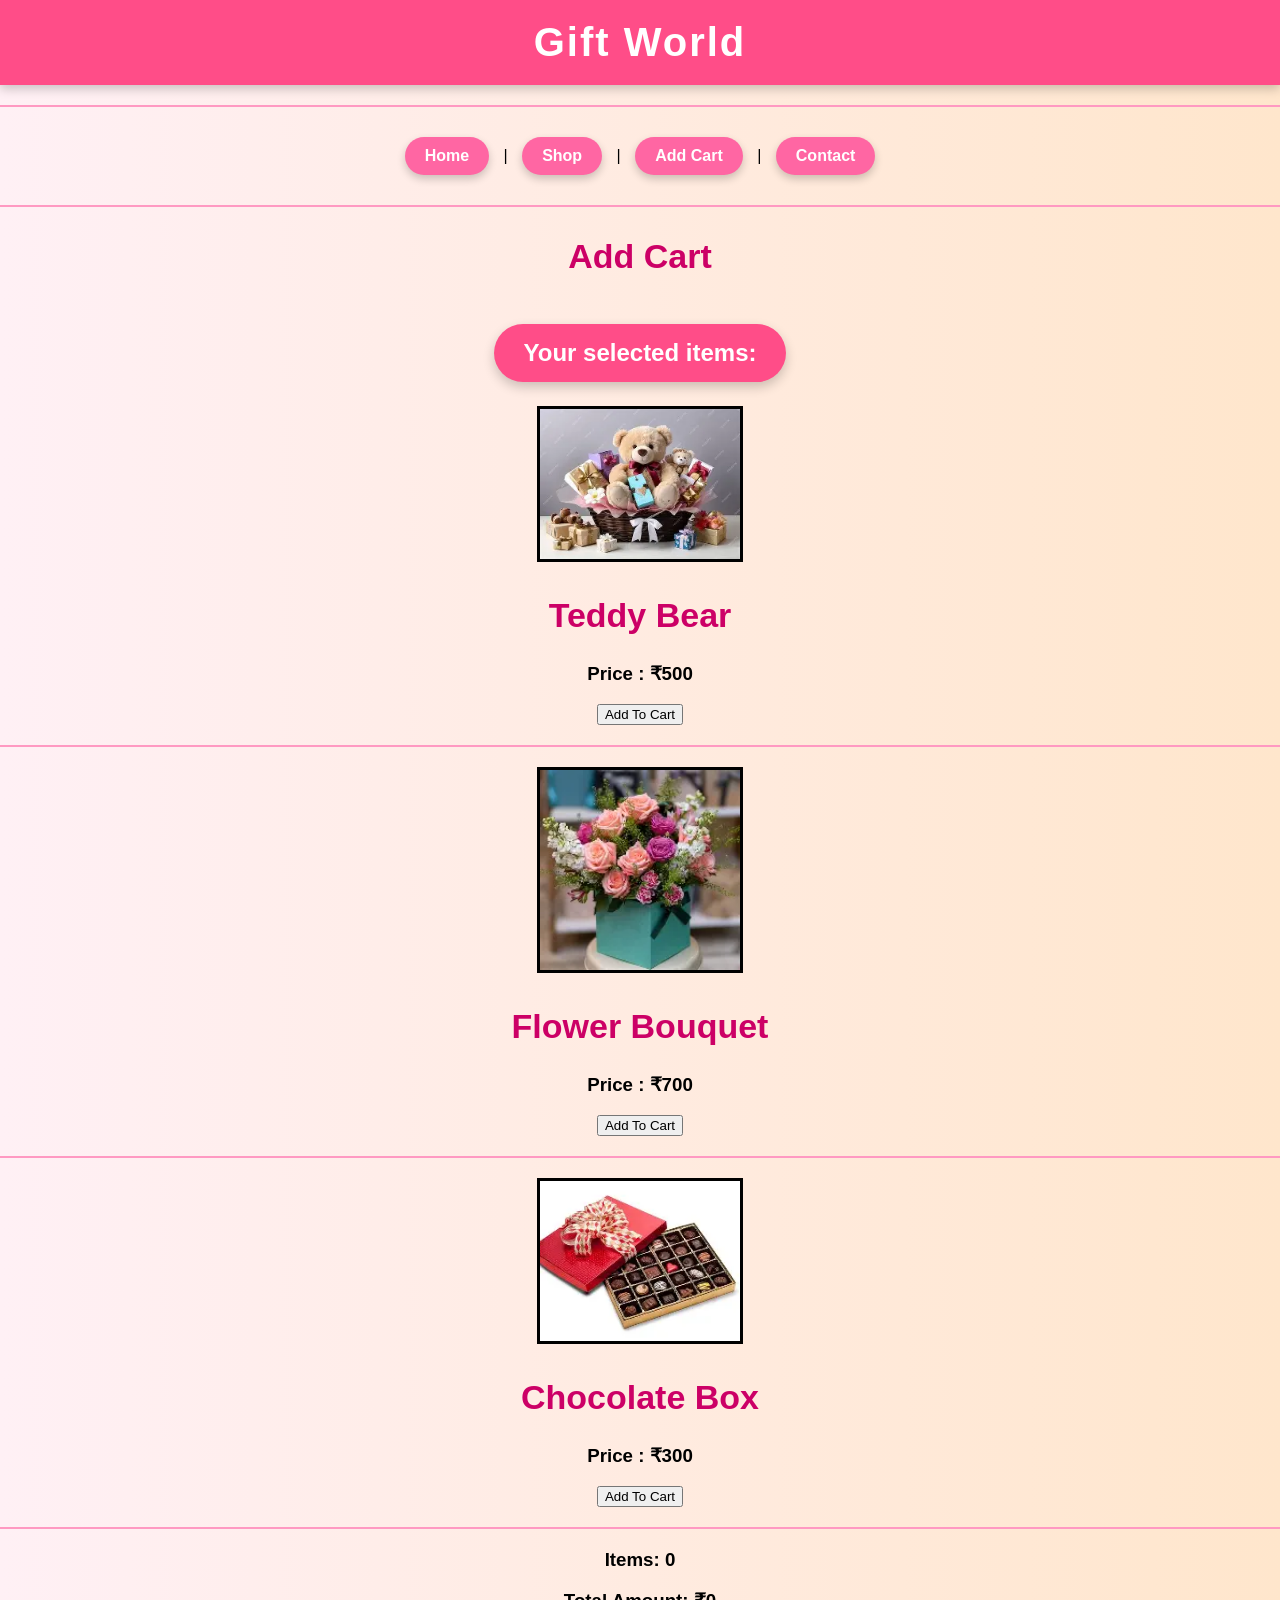
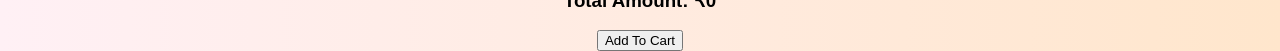
<file: addcart.html>
<!DOCTYPE html>
<html>
<head>
<title>Gift World - Add Cart</title>
 <link rel="stylesheet" href="addcard.css">
</head>

<body>

<h1 align="center">Gift World</h1>

<hr>

<a href="home.html">Home</a> |
<a href="shop.html">Shop</a> |
<a href="addcart.html">Add Cart</a> |
<a href="contact.html">Contact</a>

<hr>

<h2>Add Cart</h2>

<p>Your selected items:</p>
<div border="1">

    <img src="teddy.webp" width="200" border="3">
    <h2>Teddy Bear</h2>
    <h3>Price : ₹500</h3>
    <button>Add To Cart</button>

    <hr>

    <img src="flower.webp" width="200" border="3">
    <h2>Flower Bouquet</h2>
    <h3>Price : ₹700</h3>
    <button>Add To Cart</button>

    <hr>

    <img src="CHOCO.webp" width="200" border="3">
    <h2>Chocolate Box</h2>
    <h3>Price : ₹300</h3>
    <button>Add To Cart</button>
    <hr>

</div>
<h3>Items: <span id="count">0</span></h3>
<h3>Total Amount: ₹<span id="total">0</span></h3>

<button onclick="
count.innerHTML = Number(count.innerHTML) + 1;
total.innerHTML = Number(total.innerHTML) + 500;
">
Add To Cart
</button>
</body>
</html>
</file>
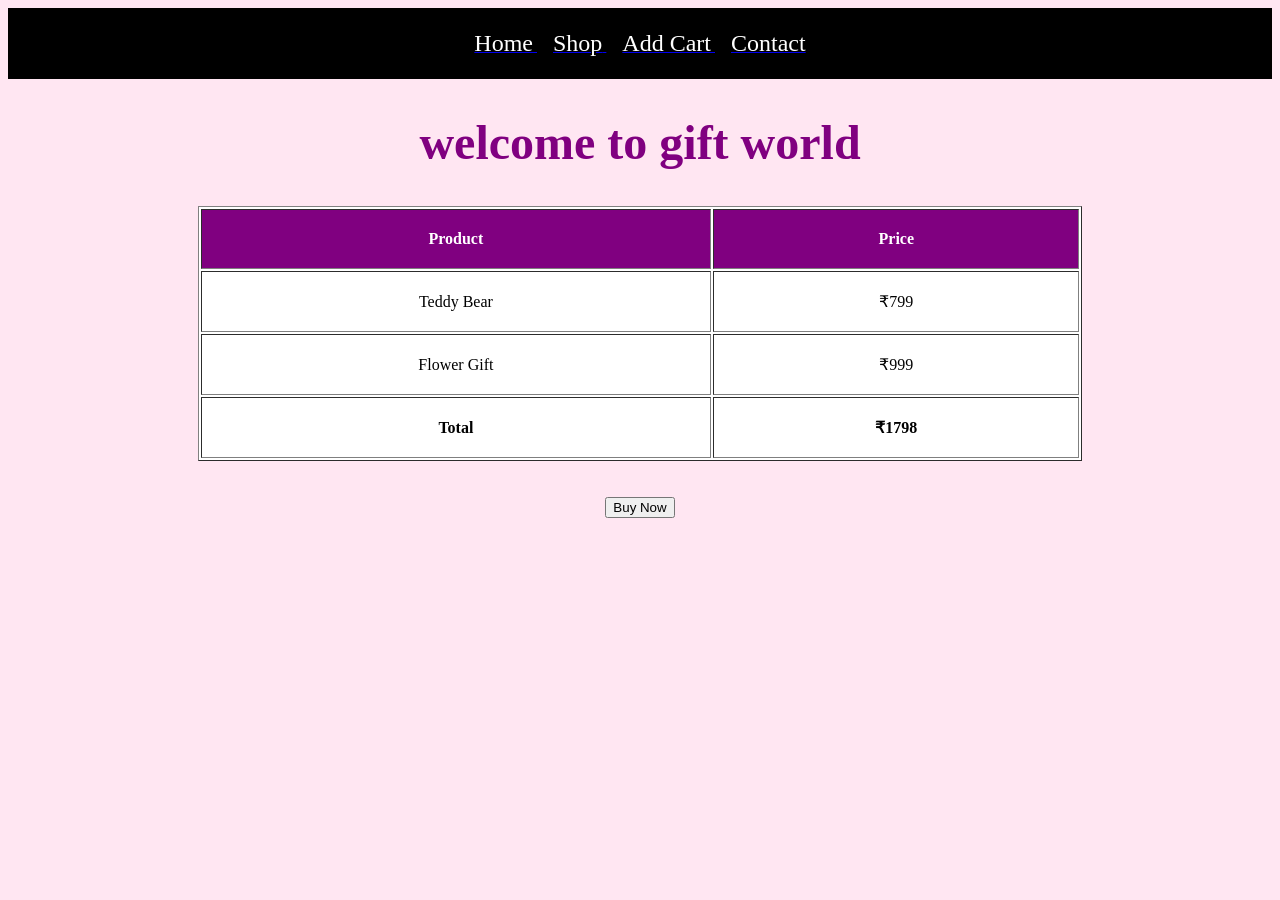
<file: cart.html>
<!-- =========================
FILE : cart.html
========================= -->

<!DOCTYPE html>
<html>

<head>
    <title>Add Cart</title>
</head>

<body bgcolor="#ffe6f2">

    <table width="100%" bgcolor="black" cellpadding="20">

        <tr>

            <td align="center">

                <a href="index.html">
                    <font color="white" size="5">Home</font>
                </a>

                &nbsp;&nbsp;&nbsp;

                <a href="shop.html">
                    <font color="white" size="5">Shop</font>
                </a>

                &nbsp;&nbsp;&nbsp;

                <a href="cart.html">
                    <font color="white" size="5">Add Cart</font>
                </a>

                &nbsp;&nbsp;&nbsp;

                <a href="contact.html">
                    <font color="white" size="5">Contact</font>
                </a>

            </td>

        </tr>

    </table>

    <br><br>

    <center>

        <font size="7" color="purple">
            <b>welcome to gift world</b>
        </font>

    </center>

    <br><br>

    <table border="1" width="70%" align="center" cellpadding="20" bgcolor="white">

        <tr bgcolor="purple">

            <th>
                <font color="white">Product</font>
            </th>

            <th>
                <font color="white">Price</font>
            </th>

        </tr>

        <tr align="center">

            <td>Teddy Bear</td>
            <td>₹799</td>

        </tr>

        <tr align="center">

            <td>Flower Gift</td>
            <td>₹999</td>

        </tr>

        <tr align="center">

            <td><b>Total</b></td>
            <td><b>₹1798</b></td>

        </tr>

    </table>

    <br><br>

    <center>

        <button>
            Buy Now
        </button>

    </center>

</body>

</html>
</file>
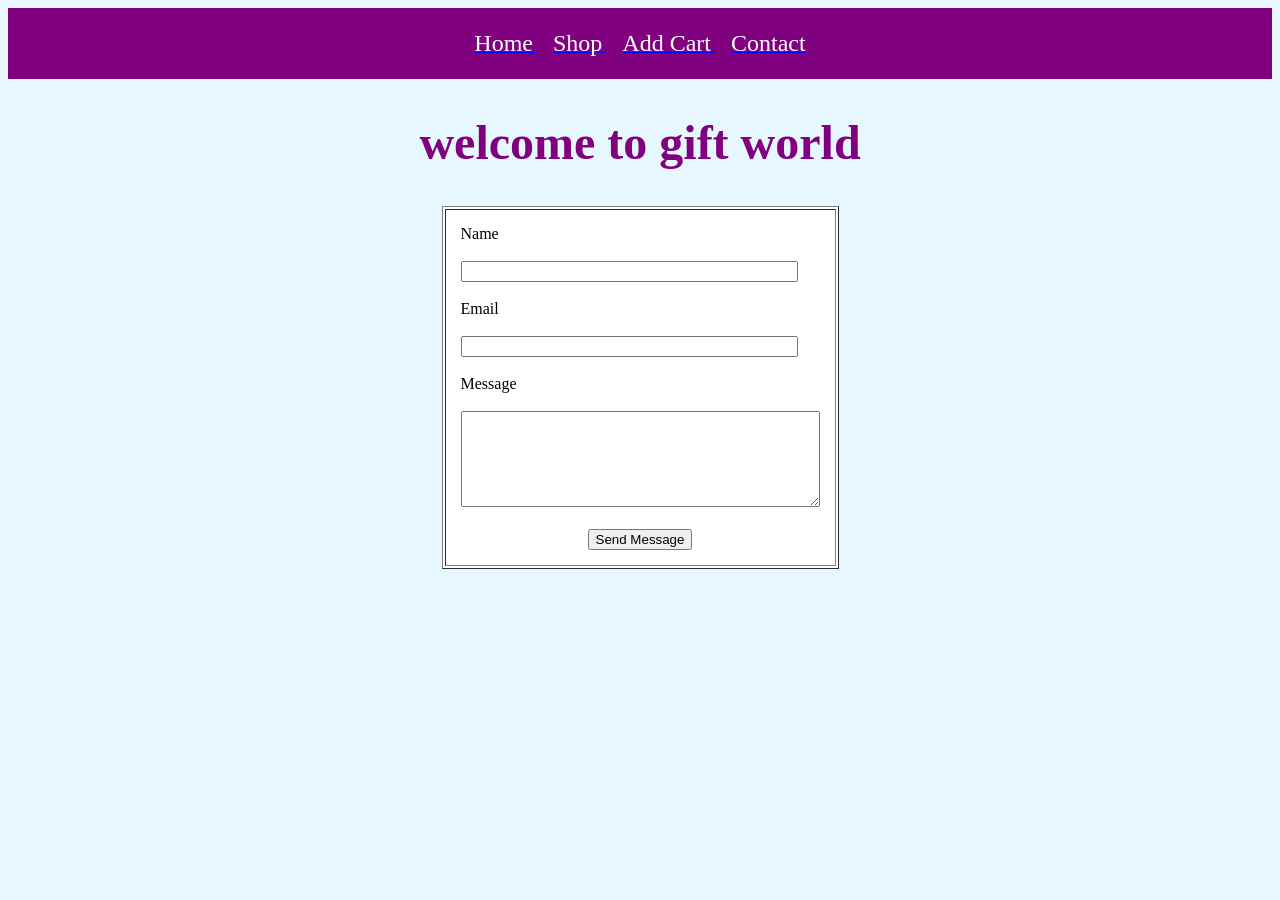
<file: contact.html>
<!-- =========================
FILE : contact.html
========================= -->

<!DOCTYPE html>
<html>

<head>
    <title>Contact</title>
</head>

<body bgcolor="#e6f7ff">

    <table width="100%" bgcolor="purple" cellpadding="20">

        <tr>

            <td align="center">

                <a href="index.html">
                    <font color="white" size="5">Home</font>
                </a>

                &nbsp;&nbsp;&nbsp;

                <a href="shop.html">
                    <font color="white" size="5">Shop</font>
                </a>

                &nbsp;&nbsp;&nbsp;

                <a href="cart.html">
                    <font color="white" size="5">Add Cart</font>
                </a>

                &nbsp;&nbsp;&nbsp;

                <a href="contact.html">
                    <font color="white" size="5">Contact</font>
                </a>

            </td>

        </tr>

    </table>

    <br><br>

    <center>

        <font size="7" color="purple">
            <b>welcome to gift world</b>
        </font>

    </center>

    <br><br>

    <table align="center" cellpadding="15" bgcolor="white" border="1">

        <tr>

            <td>

                Name

                <br><br>

                <input type="text" size="40">

                <br><br>

                Email

                <br><br>

                <input type="email" size="40">

                <br><br>

                Message

                <br><br>

                <textarea rows="6" cols="42"></textarea>

                <br><br>

                <center>

                    <button>
                        Send Message
                    </button>

                </center>

            </td>

        </tr>

    </table>

</body>

</html>
</file>
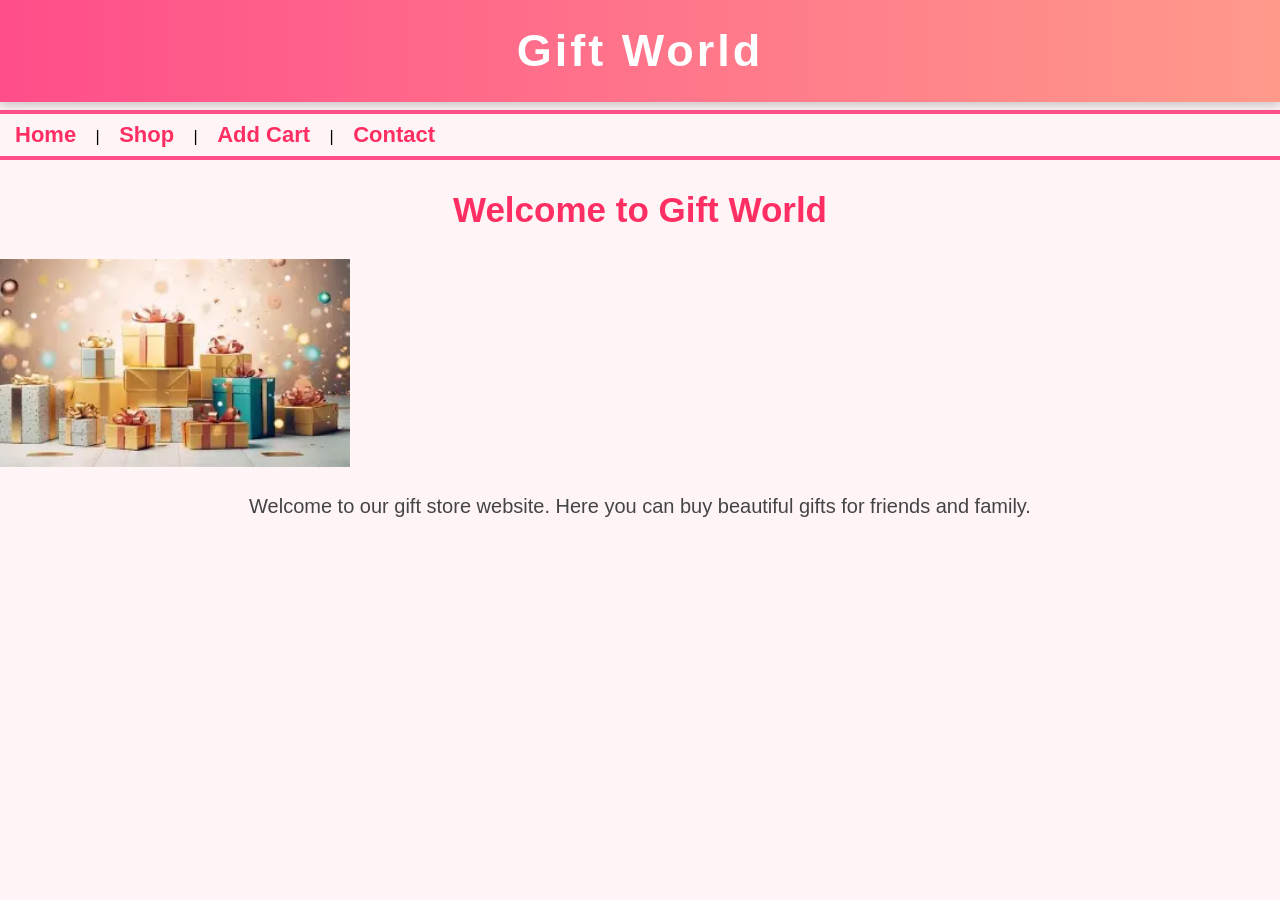
<file: home.html>
<!DOCTYPE html>
<html>
<head>
<title>Gift World - Home</title>
 <link rel="stylesheet" href="style.css">
</head>

<body>

<h1 align="center">Gift World</h1>

<hr>

<a href="home.html">Home</a> |
<a href="shop.html">Shop</a> |
<a href="addcart.html">Add Cart</a> |
<a href="contact.html">Contact</a>

<hr>

<h2>Welcome to Gift World</h2>
 <img src="gift.webp" alt="Gift Image" width="350">
<p>
Welcome to our gift store website.
Here you can buy beautiful gifts for friends and family.
</p>

</body>
</html>
</file>
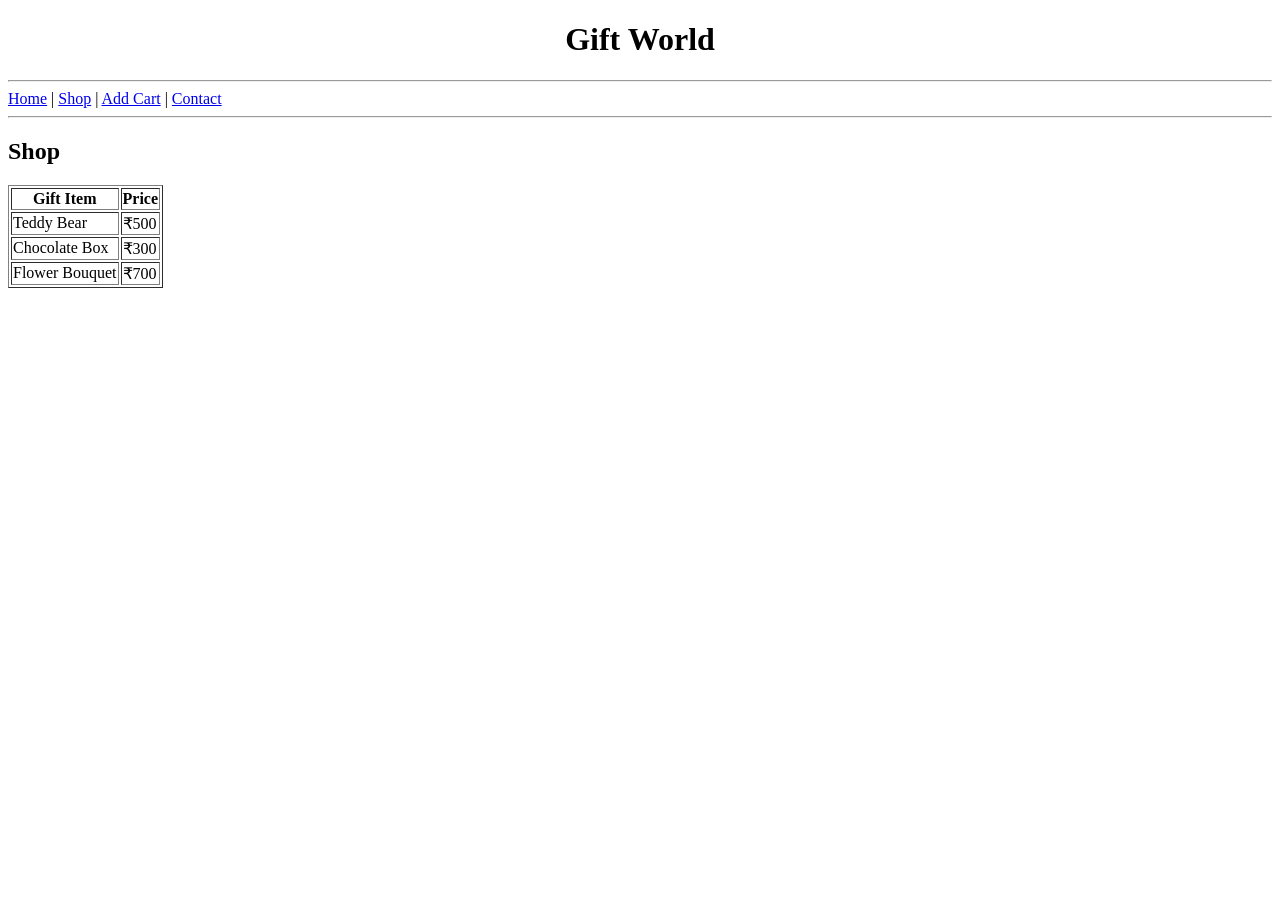
<file: shop.html>
<!DOCTYPE html>
<html>
<head>
<title>Gift World - Shop</title>
</head>

<body>

<h1 align="center">Gift World</h1>

<hr>

<a href="home.html">Home</a> |
<a href="shop.html">Shop</a> |
<a href="addcart.html">Add Cart</a> |
<a href="contact.html">Contact</a>

<hr>

<h2>Shop</h2>

<table border="1">

<tr>
<th>Gift Item</th>
<th>Price</th>
</tr>

<tr>
<td>Teddy Bear</td>
<td>₹500</td>
</tr>

<tr>
<td>Chocolate Box</td>
<td>₹300</td>
</tr>

<tr>
<td>Flower Bouquet</td>
<td>₹700</td>
</tr>

</table>

</body>
</html>
</file>
<file: addcard.css>
/* ===== BODY ===== */

body{
    margin:0;
    padding:0;
    font-family:Arial, sans-serif;
    background:linear-gradient(to right,#fff0f5,#ffe6cc);
    text-align:center;
}

/* ===== HEADER ===== */

h1{
    background:#ff4d88;
    color:white;
    padding:20px;
    margin:0;
    font-size:40px;
    letter-spacing:2px;
    box-shadow:0 4px 10px rgba(0,0,0,0.2);
}

/* ===== NAVIGATION ===== */

a{
    text-decoration:none;
    color:white;
    background:#ff66a3;
    padding:10px 20px;
    margin:10px;
    display:inline-block;
    border-radius:30px;
    font-weight:bold;
    transition:0.3s;
    box-shadow:0 4px 8px rgba(0,0,0,0.2);
}

a:hover{
    background:#ff1a75;
    transform:scale(1.1);
}

/* ===== SECTION TITLE ===== */

h2{
    color:#cc0066;
    margin-top:30px;
    font-size:34px;
}

/* ===== PARAGRAPH ===== */

p{
    font-size:22px;
    color:#444;
    margin-top:20px;
}

/* ===== CART BOX ===== */

ul{
    list-style:none;
    padding:20px;
    width:350px;
    margin:30px auto;
    background:white;
    border-radius:20px;
    box-shadow:0 6px 15px rgba(0,0,0,0.2);
}

/* ===== CART ITEMS ===== */

li{
    background:#ffe6f0;
    margin:15px 0;
    padding:15px;
    border-radius:12px;
    font-size:20px;
    color:#cc0066;
    transition:0.3s;
}

li:hover{
    background:#ffb3d1;
    transform:scale(1.05);
}

/* ===== TOTAL PRICE ===== */

p:last-of-type{
    background:#ff4d88;
    color:white;
    display:inline-block;
    padding:15px 30px;
    border-radius:30px;
    font-size:24px;
    font-weight:bold;
    box-shadow:0 5px 12px rgba(0,0,0,0.2);
}

/* ===== LINE ===== */

hr{
    border:0;
    height:2px;
    background:#ff99c2;
    margin:20px 0;
}
</file>
<file: style.css>
/* BODY */

body{
    margin:0;
    padding:0;
    font-family:Arial, sans-serif;
    background:#fff5f7;
}

/* MAIN HEADING */

h1{
    background:linear-gradient(to right,#ff4e8a,#ff9a8b);
    color:white;
    text-align:center;
    padding:25px;
    margin:0;
    font-size:45px;
    letter-spacing:3px;
    box-shadow:0 4px 10px rgba(0,0,0,0.2);
}

/* LINE */

hr{
    border:2px solid #ff4e8a;
}

/* NAVIGATION */

a{
    text-decoration:none;
    color:#ff2e63;
    font-size:22px;
    font-weight:bold;
    margin:15px;
    transition:0.3s;
}

a:hover{
    color:#6a0572;
}

/* HOME PAGE */

h2{
    text-align:center;
    color:#ff2e63;
    font-size:35px;
    margin-top:30px;
}

p{
    text-align:center;
    font-size:20px;
    color:#444;
    line-height:30px;
}

/* SHOP PAGE */

table{
    width:70%;
    margin:auto;
    border-collapse:collapse;
    background:white;
    box-shadow:0 5px 20px rgba(0,0,0,0.2);
}

th{
    background:#ff4e8a;
    color:white;
    padding:15px;
    font-size:22px;
}

td{
    text-align:center;
    padding:15px;
    font-size:20px;
}

tr:hover{
    background:#ffe3ec;
}

/* ADD CART PAGE */

ul{
    list-style:none;
    text-align:center;
    font-size:22px;
    color:#333;
}

h3{
    text-align:center;
    color:#6a0572;
    font-size:30px;
}

/* CONTACT PAGE */

.contact{
    background:white;
    width:60%;
    margin:auto;
    padding:30px;
    border-radius:20px;
    box-shadow:0 5px 20px rgba(0,0,0,0.2);
}

/* BUTTON */

button{
    background:linear-gradient(45deg,#ff4e8a,#ff9a8b);
    color:white;
    border:none;
    padding:15px 35px;
    font-size:20px;
    font-weight:bold;
    border-radius:50px;
    cursor:pointer;
    transition:0.4s;
    box-shadow:0 5px 15px rgba(255,78,138,0.5);
}

button:hover{
    transform:scale(1.1);
    background:linear-gradient(45deg,#6a0572,#ff2e63);
}
</file>
